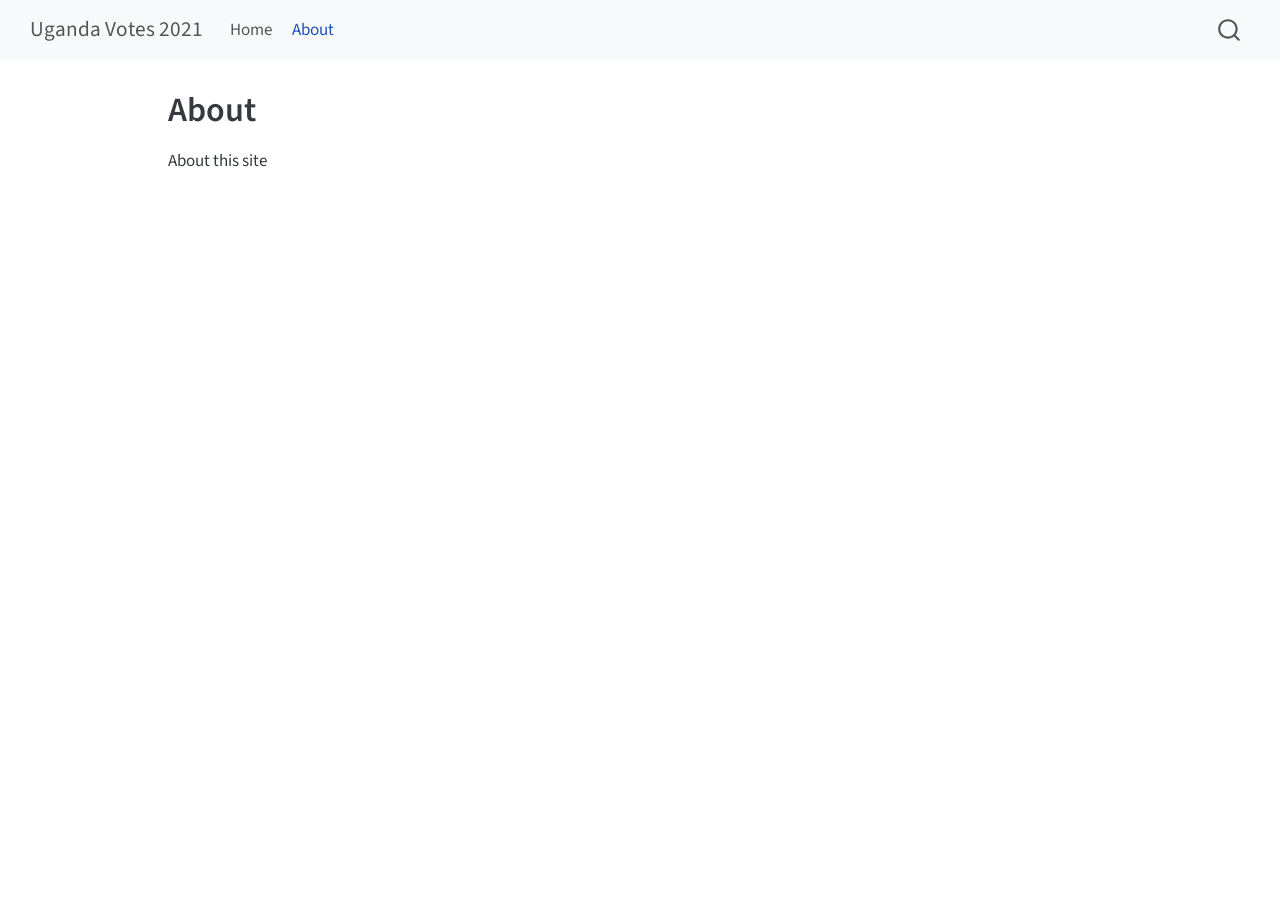
<file: about.html>
<!DOCTYPE html>
<html xmlns="http://www.w3.org/1999/xhtml" lang="en" xml:lang="en"><head>

<meta charset="utf-8">
<meta name="generator" content="quarto-1.9.11">

<meta name="viewport" content="width=device-width, initial-scale=1.0, user-scalable=yes">


<title>About – Uganda Votes 2021</title>
<style>
code{white-space: pre-wrap;}
span.smallcaps{font-variant: small-caps;}
div.columns{display: flex; gap: min(4vw, 1.5em);}
div.column{flex: auto; overflow-x: auto;}
div.hanging-indent{margin-left: 1.5em; text-indent: -1.5em;}
ul.task-list{list-style: none;}
ul.task-list li input[type="checkbox"] {
  width: 0.8em;
  margin: 0 0.8em 0.2em -1em; /* quarto-specific, see https://github.com/quarto-dev/quarto-cli/issues/4556 */ 
  vertical-align: middle;
}
</style>


<script src="site_libs/quarto-nav/quarto-nav.js"></script>
<script src="site_libs/quarto-nav/headroom.min.js"></script>
<script src="site_libs/clipboard/clipboard.min.js"></script>
<script src="site_libs/quarto-search/autocomplete.umd.js"></script>
<script src="site_libs/quarto-search/fuse.min.js"></script>
<script src="site_libs/quarto-search/quarto-search.js"></script>
<meta name="quarto:offset" content="./">
<script src="site_libs/quarto-html/quarto.js" type="module"></script>
<script src="site_libs/quarto-html/tabsets/tabsets.js" type="module"></script>
<script src="site_libs/quarto-html/axe/axe-check.js" type="module"></script>
<script src="site_libs/quarto-html/popper.min.js"></script>
<script src="site_libs/quarto-html/tippy.umd.min.js"></script>
<script src="site_libs/quarto-html/anchor.min.js"></script>
<link href="site_libs/quarto-html/tippy.css" rel="stylesheet">
<link href="site_libs/quarto-html/quarto-syntax-highlighting-a5dfee7ccc7f20503a6465e15a2cff9c.css" rel="stylesheet" id="quarto-text-highlighting-styles">
<script src="site_libs/bootstrap/bootstrap.min.js"></script>
<link href="site_libs/bootstrap/bootstrap-icons.css" rel="stylesheet">
<link href="site_libs/bootstrap/bootstrap-0b37c64f34216b628666a8dac638b53b.min.css" rel="stylesheet" append-hash="true" id="quarto-bootstrap" data-mode="light">
<script id="quarto-search-options" type="application/json">{
  "location": "navbar",
  "copy-button": false,
  "collapse-after": 3,
  "panel-placement": "end",
  "type": "overlay",
  "limit": 50,
  "keyboard-shortcut": [
    "f",
    "/",
    "s"
  ],
  "show-item-context": false,
  "language": {
    "search-no-results-text": "No results",
    "search-matching-documents-text": "matching documents",
    "search-copy-link-title": "Copy link to search",
    "search-hide-matches-text": "Hide additional matches",
    "search-more-match-text": "more match in this document",
    "search-more-matches-text": "more matches in this document",
    "search-clear-button-title": "Clear",
    "search-text-placeholder": "",
    "search-detached-cancel-button-title": "Cancel",
    "search-submit-button-title": "Submit",
    "search-label": "Search"
  }
}</script>


<link rel="stylesheet" href="styles.css">
</head>

<body class="nav-fixed quarto-light">

<div id="quarto-search-results"></div>
  <header id="quarto-header" class="headroom fixed-top">
    <nav class="navbar navbar-expand-lg " data-bs-theme="dark">
      <div class="navbar-container container-fluid">
      <div class="navbar-brand-container mx-auto">
    <a class="navbar-brand" href="./index.html">
    <span class="navbar-title">Uganda Votes 2021</span>
    </a>
  </div>
            <div id="quarto-search" class="" title="Search"></div>
          <button class="navbar-toggler" type="button" data-bs-toggle="collapse" data-bs-target="#navbarCollapse" aria-controls="navbarCollapse" role="menu" aria-expanded="false" aria-label="Toggle navigation" onclick="if (window.quartoToggleHeadroom) { window.quartoToggleHeadroom(); }">
  <span class="navbar-toggler-icon"></span>
</button>
          <div class="collapse navbar-collapse" id="navbarCollapse">
            <ul class="navbar-nav navbar-nav-scroll me-auto">
  <li class="nav-item">
    <a class="nav-link" href="./index.html"> 
<span class="menu-text">Home</span></a>
  </li>  
  <li class="nav-item">
    <a class="nav-link active" href="./about.html" aria-current="page"> 
<span class="menu-text">About</span></a>
  </li>  
</ul>
          </div> <!-- /navcollapse -->
            <div class="quarto-navbar-tools">
</div>
      </div> <!-- /container-fluid -->
    </nav>
</header>
<!-- content -->
<div id="quarto-content" class="quarto-container page-columns page-rows-contents page-layout-article page-navbar">
<!-- sidebar -->
<!-- margin-sidebar -->
    <div id="quarto-margin-sidebar" class="sidebar margin-sidebar zindex-bottom">
        
    </div>
<!-- main -->
<main class="content" id="quarto-document-content">

<header id="title-block-header" class="quarto-title-block default">
<div class="quarto-title">
<h1 class="title">About</h1>
</div>



<div class="quarto-title-meta">

    
  
    
  </div>
  


</header>


<p>About this site</p>



</main> <!-- /main -->
<script id="quarto-html-after-body" type="application/javascript">
  window.document.addEventListener("DOMContentLoaded", function (event) {
    const icon = "";
    const anchorJS = new window.AnchorJS();
    anchorJS.options = {
      placement: 'right',
      icon: icon
    };
    anchorJS.add('.anchored');
    const isCodeAnnotation = (el) => {
      for (const clz of el.classList) {
        if (clz.startsWith('code-annotation-')) {                     
          return true;
        }
      }
      return false;
    }
    const onCopySuccess = function(e) {
      // button target
      const button = e.trigger;
      // don't keep focus
      button.blur();
      // flash "checked"
      button.classList.add('code-copy-button-checked');
      var currentTitle = button.getAttribute("title");
      button.setAttribute("title", "Copied!");
      let tooltip;
      if (window.bootstrap) {
        button.setAttribute("data-bs-toggle", "tooltip");
        button.setAttribute("data-bs-placement", "left");
        button.setAttribute("data-bs-title", "Copied!");
        tooltip = new bootstrap.Tooltip(button, 
          { trigger: "manual", 
            customClass: "code-copy-button-tooltip",
            offset: [0, -8]});
        tooltip.show();    
      }
      setTimeout(function() {
        if (tooltip) {
          tooltip.hide();
          button.removeAttribute("data-bs-title");
          button.removeAttribute("data-bs-toggle");
          button.removeAttribute("data-bs-placement");
        }
        button.setAttribute("title", currentTitle);
        button.classList.remove('code-copy-button-checked');
      }, 1000);
      // clear code selection
      e.clearSelection();
    }
    const getTextToCopy = function(trigger) {
      const outerScaffold = trigger.parentElement.cloneNode(true);
      const codeEl = outerScaffold.querySelector('code');
      for (const childEl of codeEl.children) {
        if (isCodeAnnotation(childEl)) {
          childEl.remove();
        }
      }
      return codeEl.innerText;
    }
    const clipboard = new window.ClipboardJS('.code-copy-button:not([data-in-quarto-modal])', {
      text: getTextToCopy
    });
    clipboard.on('success', onCopySuccess);
    if (window.document.getElementById('quarto-embedded-source-code-modal')) {
      const clipboardModal = new window.ClipboardJS('.code-copy-button[data-in-quarto-modal]', {
        text: getTextToCopy,
        container: window.document.getElementById('quarto-embedded-source-code-modal')
      });
      clipboardModal.on('success', onCopySuccess);
    }
      var localhostRegex = new RegExp(/^(?:http|https):\/\/localhost\:?[0-9]*\//);
      var mailtoRegex = new RegExp(/^mailto:/);
        var filterRegex = new RegExp('/' + window.location.host + '/');
      var isInternal = (href) => {
          return filterRegex.test(href) || localhostRegex.test(href) || mailtoRegex.test(href);
      }
      // Inspect non-navigation links and adorn them if external
     var links = window.document.querySelectorAll('a[href]:not(.nav-link):not(.navbar-brand):not(.toc-action):not(.sidebar-link):not(.sidebar-item-toggle):not(.pagination-link):not(.no-external):not([aria-hidden]):not(.dropdown-item):not(.quarto-navigation-tool):not(.about-link)');
      for (var i=0; i<links.length; i++) {
        const link = links[i];
        if (!isInternal(link.href)) {
          // undo the damage that might have been done by quarto-nav.js in the case of
          // links that we want to consider external
          if (link.dataset.originalHref !== undefined) {
            link.href = link.dataset.originalHref;
          }
        }
      }
    function tippyHover(el, contentFn, onTriggerFn, onUntriggerFn) {
      const config = {
        allowHTML: true,
        maxWidth: 500,
        delay: 100,
        arrow: false,
        appendTo: function(el) {
            return el.parentElement;
        },
        interactive: true,
        interactiveBorder: 10,
        theme: 'quarto',
        placement: 'bottom-start',
      };
      if (contentFn) {
        config.content = contentFn;
      }
      if (onTriggerFn) {
        config.onTrigger = onTriggerFn;
      }
      if (onUntriggerFn) {
        config.onUntrigger = onUntriggerFn;
      }
      window.tippy(el, config); 
    }
    const noterefs = window.document.querySelectorAll('a[role="doc-noteref"]');
    for (var i=0; i<noterefs.length; i++) {
      const ref = noterefs[i];
      tippyHover(ref, function() {
        // use id or data attribute instead here
        let href = ref.getAttribute('data-footnote-href') || ref.getAttribute('href');
        try { href = new URL(href).hash; } catch {}
        const id = href.replace(/^#\/?/, "");
        const note = window.document.getElementById(id);
        if (note) {
          return note.innerHTML;
        } else {
          return "";
        }
      });
    }
    const xrefs = window.document.querySelectorAll('a.quarto-xref');
    const processXRef = (id, note) => {
      // Strip column container classes
      const stripColumnClz = (el) => {
        el.classList.remove("page-full", "page-columns");
        if (el.children) {
          for (const child of el.children) {
            stripColumnClz(child);
          }
        }
      }
      stripColumnClz(note)
      if (id === null || id.startsWith('sec-')) {
        // Special case sections, only their first couple elements
        const container = document.createElement("div");
        if (note.children && note.children.length > 2) {
          container.appendChild(note.children[0].cloneNode(true));
          for (let i = 1; i < note.children.length; i++) {
            const child = note.children[i];
            if (child.tagName === "P" && child.innerText === "") {
              continue;
            } else {
              container.appendChild(child.cloneNode(true));
              break;
            }
          }
          if (window.Quarto?.typesetMath) {
            window.Quarto.typesetMath(container);
          }
          return container.innerHTML
        } else {
          if (window.Quarto?.typesetMath) {
            window.Quarto.typesetMath(note);
          }
          return note.innerHTML;
        }
      } else {
        // Remove any anchor links if they are present
        const anchorLink = note.querySelector('a.anchorjs-link');
        if (anchorLink) {
          anchorLink.remove();
        }
        if (window.Quarto?.typesetMath) {
          window.Quarto.typesetMath(note);
        }
        if (note.classList.contains("callout")) {
          return note.outerHTML;
        } else {
          return note.innerHTML;
        }
      }
    }
    for (var i=0; i<xrefs.length; i++) {
      const xref = xrefs[i];
      tippyHover(xref, undefined, function(instance) {
        instance.disable();
        let url = xref.getAttribute('href');
        let hash = undefined; 
        if (url.startsWith('#')) {
          hash = url;
        } else {
          try { hash = new URL(url).hash; } catch {}
        }
        if (hash) {
          const id = hash.replace(/^#\/?/, "");
          const note = window.document.getElementById(id);
          if (note !== null) {
            try {
              const html = processXRef(id, note.cloneNode(true));
              instance.setContent(html);
            } finally {
              instance.enable();
              instance.show();
            }
          } else {
            // See if we can fetch this
            fetch(url.split('#')[0])
            .then(res => res.text())
            .then(html => {
              const parser = new DOMParser();
              const htmlDoc = parser.parseFromString(html, "text/html");
              const note = htmlDoc.getElementById(id);
              if (note !== null) {
                const html = processXRef(id, note);
                instance.setContent(html);
              } 
            }).finally(() => {
              instance.enable();
              instance.show();
            });
          }
        } else {
          // See if we can fetch a full url (with no hash to target)
          // This is a special case and we should probably do some content thinning / targeting
          fetch(url)
          .then(res => res.text())
          .then(html => {
            const parser = new DOMParser();
            const htmlDoc = parser.parseFromString(html, "text/html");
            const note = htmlDoc.querySelector('main.content');
            if (note !== null) {
              // This should only happen for chapter cross references
              // (since there is no id in the URL)
              // remove the first header
              if (note.children.length > 0 && note.children[0].tagName === "HEADER") {
                note.children[0].remove();
              }
              const html = processXRef(null, note);
              instance.setContent(html);
            } 
          }).finally(() => {
            instance.enable();
            instance.show();
          });
        }
      }, function(instance) {
      });
    }
        let selectedAnnoteEl;
        const selectorForAnnotation = ( cell, annotation) => {
          let cellAttr = 'data-code-cell="' + cell + '"';
          let lineAttr = 'data-code-annotation="' +  annotation + '"';
          const selector = 'span[' + cellAttr + '][' + lineAttr + ']';
          return selector;
        }
        const selectCodeLines = (annoteEl) => {
          const doc = window.document;
          const targetCell = annoteEl.getAttribute("data-target-cell");
          const targetAnnotation = annoteEl.getAttribute("data-target-annotation");
          const annoteSpan = window.document.querySelector(selectorForAnnotation(targetCell, targetAnnotation));
          const lines = annoteSpan.getAttribute("data-code-lines").split(",");
          const lineIds = lines.map((line) => {
            return targetCell + "-" + line;
          })
          let top = null;
          let height = null;
          let parent = null;
          if (lineIds.length > 0) {
              //compute the position of the single el (top and bottom and make a div)
              const el = window.document.getElementById(lineIds[0]);
              top = el.offsetTop;
              height = el.offsetHeight;
              parent = el.parentElement.parentElement;
            if (lineIds.length > 1) {
              const lastEl = window.document.getElementById(lineIds[lineIds.length - 1]);
              const bottom = lastEl.offsetTop + lastEl.offsetHeight;
              height = bottom - top;
            }
            if (top !== null && height !== null && parent !== null) {
              // cook up a div (if necessary) and position it 
              let div = window.document.getElementById("code-annotation-line-highlight");
              if (div === null) {
                div = window.document.createElement("div");
                div.setAttribute("id", "code-annotation-line-highlight");
                div.style.position = 'absolute';
                parent.appendChild(div);
              }
              div.style.top = top - 2 + "px";
              div.style.height = height + 4 + "px";
              div.style.left = 0;
              let gutterDiv = window.document.getElementById("code-annotation-line-highlight-gutter");
              if (gutterDiv === null) {
                gutterDiv = window.document.createElement("div");
                gutterDiv.setAttribute("id", "code-annotation-line-highlight-gutter");
                gutterDiv.style.position = 'absolute';
                const codeCell = window.document.getElementById(targetCell);
                const gutter = codeCell.querySelector('.code-annotation-gutter');
                gutter.appendChild(gutterDiv);
              }
              gutterDiv.style.top = top - 2 + "px";
              gutterDiv.style.height = height + 4 + "px";
            }
            selectedAnnoteEl = annoteEl;
          }
        };
        const unselectCodeLines = () => {
          const elementsIds = ["code-annotation-line-highlight", "code-annotation-line-highlight-gutter"];
          elementsIds.forEach((elId) => {
            const div = window.document.getElementById(elId);
            if (div) {
              div.remove();
            }
          });
          selectedAnnoteEl = undefined;
        };
          // Handle positioning of the toggle
      window.addEventListener(
        "resize",
        throttle(() => {
          elRect = undefined;
          if (selectedAnnoteEl) {
            selectCodeLines(selectedAnnoteEl);
          }
        }, 10)
      );
      function throttle(fn, ms) {
      let throttle = false;
      let timer;
        return (...args) => {
          if(!throttle) { // first call gets through
              fn.apply(this, args);
              throttle = true;
          } else { // all the others get throttled
              if(timer) clearTimeout(timer); // cancel #2
              timer = setTimeout(() => {
                fn.apply(this, args);
                timer = throttle = false;
              }, ms);
          }
        };
      }
        // Attach click handler to the DT
        const annoteDls = window.document.querySelectorAll('dt[data-target-cell]');
        for (const annoteDlNode of annoteDls) {
          annoteDlNode.addEventListener('click', (event) => {
            const clickedEl = event.target;
            if (clickedEl !== selectedAnnoteEl) {
              unselectCodeLines();
              const activeEl = window.document.querySelector('dt[data-target-cell].code-annotation-active');
              if (activeEl) {
                activeEl.classList.remove('code-annotation-active');
              }
              selectCodeLines(clickedEl);
              clickedEl.classList.add('code-annotation-active');
            } else {
              // Unselect the line
              unselectCodeLines();
              clickedEl.classList.remove('code-annotation-active');
            }
          });
        }
    const findCites = (el) => {
      const parentEl = el.parentElement;
      if (parentEl) {
        const cites = parentEl.dataset.cites;
        if (cites) {
          return {
            el,
            cites: cites.split(' ')
          };
        } else {
          return findCites(el.parentElement)
        }
      } else {
        return undefined;
      }
    };
    var bibliorefs = window.document.querySelectorAll('a[role="doc-biblioref"]');
    for (var i=0; i<bibliorefs.length; i++) {
      const ref = bibliorefs[i];
      const citeInfo = findCites(ref);
      if (citeInfo) {
        tippyHover(citeInfo.el, function() {
          var popup = window.document.createElement('div');
          citeInfo.cites.forEach(function(cite) {
            var citeDiv = window.document.createElement('div');
            citeDiv.classList.add('hanging-indent');
            citeDiv.classList.add('csl-entry');
            var biblioDiv = window.document.getElementById('ref-' + cite);
            if (biblioDiv) {
              citeDiv.innerHTML = biblioDiv.innerHTML;
            }
            popup.appendChild(citeDiv);
          });
          return popup.innerHTML;
        });
      }
    }
  });
  </script>
</div> <!-- /content -->




</body></html>
</file>
<file: site_libs/quarto-html/tippy.css>
.tippy-box[data-animation=fade][data-state=hidden]{opacity:0}[data-tippy-root]{max-width:calc(100vw - 10px)}.tippy-box{position:relative;background-color:#333;color:#fff;border-radius:4px;font-size:14px;line-height:1.4;white-space:normal;outline:0;transition-property:transform,visibility,opacity}.tippy-box[data-placement^=top]>.tippy-arrow{bottom:0}.tippy-box[data-placement^=top]>.tippy-arrow:before{bottom:-7px;left:0;border-width:8px 8px 0;border-top-color:initial;transform-origin:center top}.tippy-box[data-placement^=bottom]>.tippy-arrow{top:0}.tippy-box[data-placement^=bottom]>.tippy-arrow:before{top:-7px;left:0;border-width:0 8px 8px;border-bottom-color:initial;transform-origin:center bottom}.tippy-box[data-placement^=left]>.tippy-arrow{right:0}.tippy-box[data-placement^=left]>.tippy-arrow:before{border-width:8px 0 8px 8px;border-left-color:initial;right:-7px;transform-origin:center left}.tippy-box[data-placement^=right]>.tippy-arrow{left:0}.tippy-box[data-placement^=right]>.tippy-arrow:before{left:-7px;border-width:8px 8px 8px 0;border-right-color:initial;transform-origin:center right}.tippy-box[data-inertia][data-state=visible]{transition-timing-function:cubic-bezier(.54,1.5,.38,1.11)}.tippy-arrow{width:16px;height:16px;color:#333}.tippy-arrow:before{content:"";position:absolute;border-color:transparent;border-style:solid}.tippy-content{position:relative;padding:5px 9px;z-index:1}
</file>
<file: site_libs/quarto-html/quarto-syntax-highlighting-a5dfee7ccc7f20503a6465e15a2cff9c.css>
/* quarto syntax highlight colors */
:root {
  --quarto-hl-ot-color: #003B4F;
  --quarto-hl-at-color: #657422;
  --quarto-hl-ss-color: #20794D;
  --quarto-hl-an-color: #5E5E5E;
  --quarto-hl-fu-color: #4758AB;
  --quarto-hl-st-color: #20794D;
  --quarto-hl-cf-color: #003B4F;
  --quarto-hl-op-color: #5E5E5E;
  --quarto-hl-er-color: #AD0000;
  --quarto-hl-bn-color: #AD0000;
  --quarto-hl-al-color: #AD0000;
  --quarto-hl-va-color: #111111;
  --quarto-hl-bu-color: inherit;
  --quarto-hl-ex-color: inherit;
  --quarto-hl-pp-color: #AD0000;
  --quarto-hl-in-color: #5E5E5E;
  --quarto-hl-vs-color: #20794D;
  --quarto-hl-wa-color: #5E5E5E;
  --quarto-hl-do-color: #5E5E5E;
  --quarto-hl-im-color: #00769E;
  --quarto-hl-ch-color: #20794D;
  --quarto-hl-dt-color: #AD0000;
  --quarto-hl-fl-color: #AD0000;
  --quarto-hl-co-color: #5E5E5E;
  --quarto-hl-cv-color: #5E5E5E;
  --quarto-hl-cn-color: #8f5902;
  --quarto-hl-sc-color: #5E5E5E;
  --quarto-hl-dv-color: #AD0000;
  --quarto-hl-kw-color: #003B4F;
}

/* other quarto variables */
:root {
  --quarto-font-monospace: SFMono-Regular, Menlo, Monaco, Consolas, "Liberation Mono", "Courier New", monospace;
}

/* syntax highlight based on Pandoc's rules */
pre > code.sourceCode > span {
  color: #003B4F;
}

code.sourceCode > span {
  color: #003B4F;
}

div.sourceCode,
div.sourceCode pre.sourceCode {
  color: #003B4F;
}

/* Normal */
code span {
  color: #003B4F;
}

/* Alert */
code span.al {
  color: #AD0000;
  font-style: inherit;
}

/* Annotation */
code span.an {
  color: #5E5E5E;
  font-style: inherit;
}

/* Attribute */
code span.at {
  color: #657422;
  font-style: inherit;
}

/* BaseN */
code span.bn {
  color: #AD0000;
  font-style: inherit;
}

/* BuiltIn */
code span.bu {
  font-style: inherit;
}

/* ControlFlow */
code span.cf {
  color: #003B4F;
  font-weight: bold;
  font-style: inherit;
}

/* Char */
code span.ch {
  color: #20794D;
  font-style: inherit;
}

/* Constant */
code span.cn {
  color: #8f5902;
  font-style: inherit;
}

/* Comment */
code span.co {
  color: #5E5E5E;
  font-style: inherit;
}

/* CommentVar */
code span.cv {
  color: #5E5E5E;
  font-style: italic;
}

/* Documentation */
code span.do {
  color: #5E5E5E;
  font-style: italic;
}

/* DataType */
code span.dt {
  color: #AD0000;
  font-style: inherit;
}

/* DecVal */
code span.dv {
  color: #AD0000;
  font-style: inherit;
}

/* Error */
code span.er {
  color: #AD0000;
  font-style: inherit;
}

/* Extension */
code span.ex {
  font-style: inherit;
}

/* Float */
code span.fl {
  color: #AD0000;
  font-style: inherit;
}

/* Function */
code span.fu {
  color: #4758AB;
  font-style: inherit;
}

/* Import */
code span.im {
  color: #00769E;
  font-style: inherit;
}

/* Information */
code span.in {
  color: #5E5E5E;
  font-style: inherit;
}

/* Keyword */
code span.kw {
  color: #003B4F;
  font-weight: bold;
  font-style: inherit;
}

/* Operator */
code span.op {
  color: #5E5E5E;
  font-style: inherit;
}

/* Other */
code span.ot {
  color: #003B4F;
  font-style: inherit;
}

/* Preprocessor */
code span.pp {
  color: #AD0000;
  font-style: inherit;
}

/* SpecialChar */
code span.sc {
  color: #5E5E5E;
  font-style: inherit;
}

/* SpecialString */
code span.ss {
  color: #20794D;
  font-style: inherit;
}

/* String */
code span.st {
  color: #20794D;
  font-style: inherit;
}

/* Variable */
code span.va {
  color: #111111;
  font-style: inherit;
}

/* VerbatimString */
code span.vs {
  color: #20794D;
  font-style: inherit;
}

/* Warning */
code span.wa {
  color: #5E5E5E;
  font-style: italic;
}

.prevent-inlining {
  content: "</";
}

/*# sourceMappingURL=528fe36d2c419edfc4ee870e83c885db.css.map */
</file>
<file: styles.css>
/* css styles */
.quarto-dashboard .bslib-value-box .value-box-value {
    font-size: clamp(.1em, 15cqw, 2em);
}
</file>
